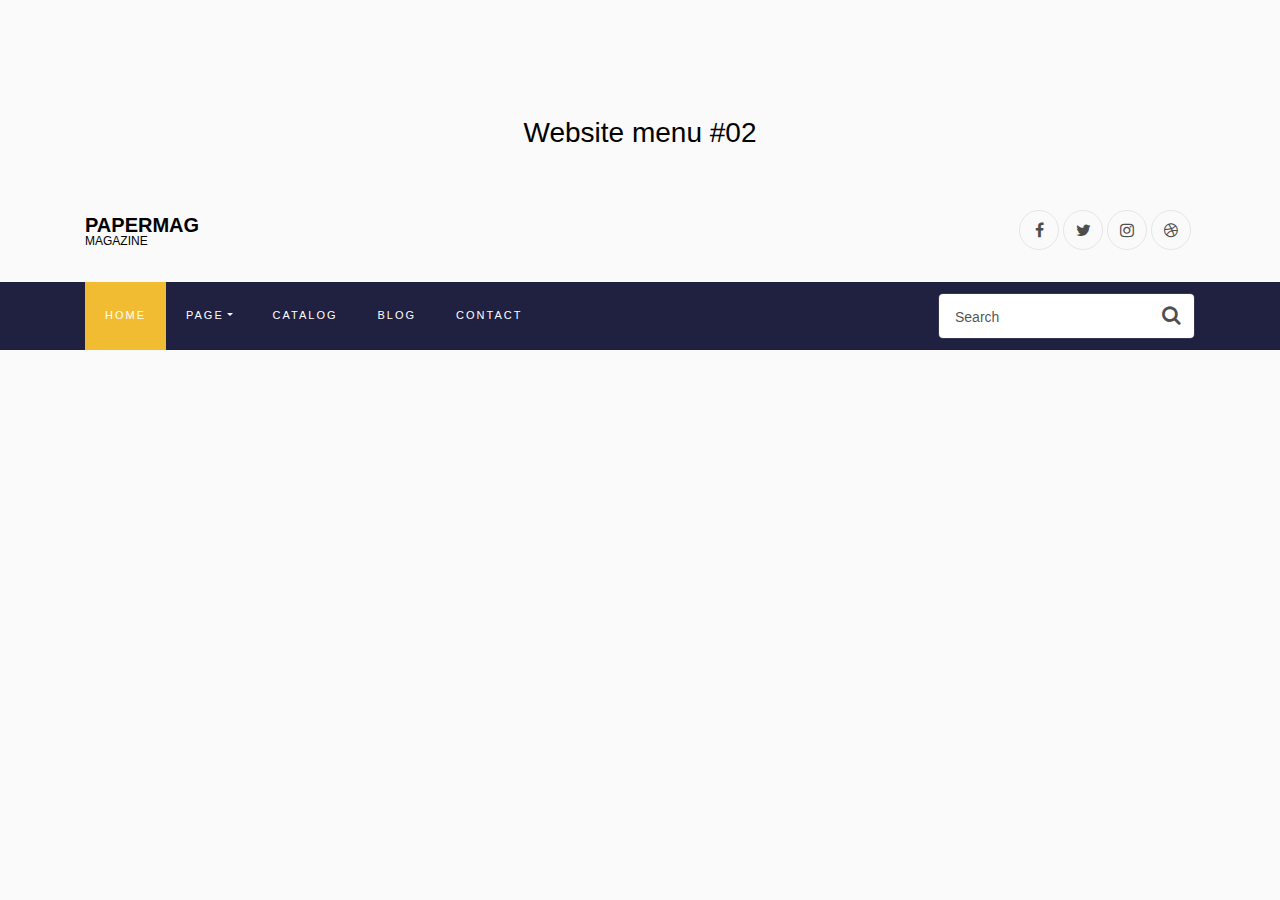
<file: eticaret-staj2/index2.html>
﻿
<!--DropDownMenu Çalışmıyor-->
<!doctype html>
<html>
<head>
	<title>Website menu 02</title>
	<meta charset="utf-8">
	<meta name="viewport" content="width=device-width, initial-scale=1, shrink-to-fit=no">

	<link href='https://fonts.googleapis.com/css?family=Roboto:400,100,300,700' rel='stylesheet' type='text/css'>

	<link rel="stylesheet" href="https://stackpath.bootstrapcdn.com/font-awesome/4.7.0/css/font-awesome.min.css">


	<link href="Content/style2.css" rel="stylesheet" />

	<script src="Scripts/jquery-3.4.1.min.js"></script>

	

	<script src="Scripts/bootstrap.min.js"></script>

	<script src="Scripts/main.js"></script>
    <script src="Scripts/popper.js"></script>
</head>
	<body>
	<section class="ftco-section">
		<div class="container">
			<div class="row justify-content-center">
				<div class="col-md-6 text-center mb-5">
					<h2 class="heading-section">Website menu #02</h2>
				</div>
			</div>
		</div>
		
		<div class="container">
			<div class="row justify-content-between">
				<div class="col">
					<a class="navbar-brand" href="index.html">Papermag <span>Magazine</span></a>
				</div>
				<div class="col d-flex justify-content-end">
					<div class="social-media">
		    		<p class="mb-0 d-flex">
		    			<a href="#" class="d-flex align-items-center justify-content-center"><span class="fa fa-facebook"><i class="sr-only">Facebook</i></span></a>
		    			<a href="#" class="d-flex align-items-center justify-content-center"><span class="fa fa-twitter"><i class="sr-only">Twitter</i></span></a>
		    			<a href="#" class="d-flex align-items-center justify-content-center"><span class="fa fa-instagram"><i class="sr-only">Instagram</i></span></a>
		    			<a href="#" class="d-flex align-items-center justify-content-center"><span class="fa fa-dribbble"><i class="sr-only">Dribbble</i></span></a>
		    		</p>
	        </div>
				</div>
			</div>
		</div>
		<nav class="navbar navbar-expand-lg navbar-dark ftco_navbar bg-dark ftco-navbar-light" id="ftco-navbar">
	    <div class="container">
	    
	      <button class="navbar-toggler" type="button" data-toggle="collapse" data-target="#ftco-nav" aria-controls="ftco-nav" aria-expanded="false" aria-label="Toggle navigation">
	        <span class="fa fa-bars"></span> Menu
	      </button>
				<form action="#" class="searchform order-lg-last">
          <div class="form-group d-flex">
            <input type="text" class="form-control pl-3" placeholder="Search">
            <button type="submit" placeholder="" class="form-control search"><span class="fa fa-search"></span></button>
          </div>
        </form>
	      <div class="collapse navbar-collapse" id="ftco-nav">
	        <ul class="navbar-nav mr-auto">
	        	<li class="nav-item active"><a href="#" class="nav-link">Home</a></li>
	        	<li class="nav-item dropdown">
              <a class="nav-link dropdown-toggle" href="#" id="dropdown04" data-toggle="dropdown" aria-haspopup="true" aria-expanded="false">Page</a>
              <div class="dropdown-menu" aria-labelledby="dropdown04">
              	<a class="dropdown-item" href="#">Page 1</a>
                <a class="dropdown-item" href="#">Page 2</a>
                <a class="dropdown-item" href="#">Page 3</a>
                <a class="dropdown-item" href="#">Page 4</a>
              </div>
            </li>
	        	<li class="nav-item"><a href="#" class="nav-link">Catalog</a></li>
	        	<li class="nav-item"><a href="#" class="nav-link">Blog</a></li>
	          <li class="nav-item"><a href="#" class="nav-link">Contact</a></li>
	        </ul>
	      </div>
	    </div>
	  </nav>
    <!-- END nav -->

	</section>

	

	</body>
</html>
</file>
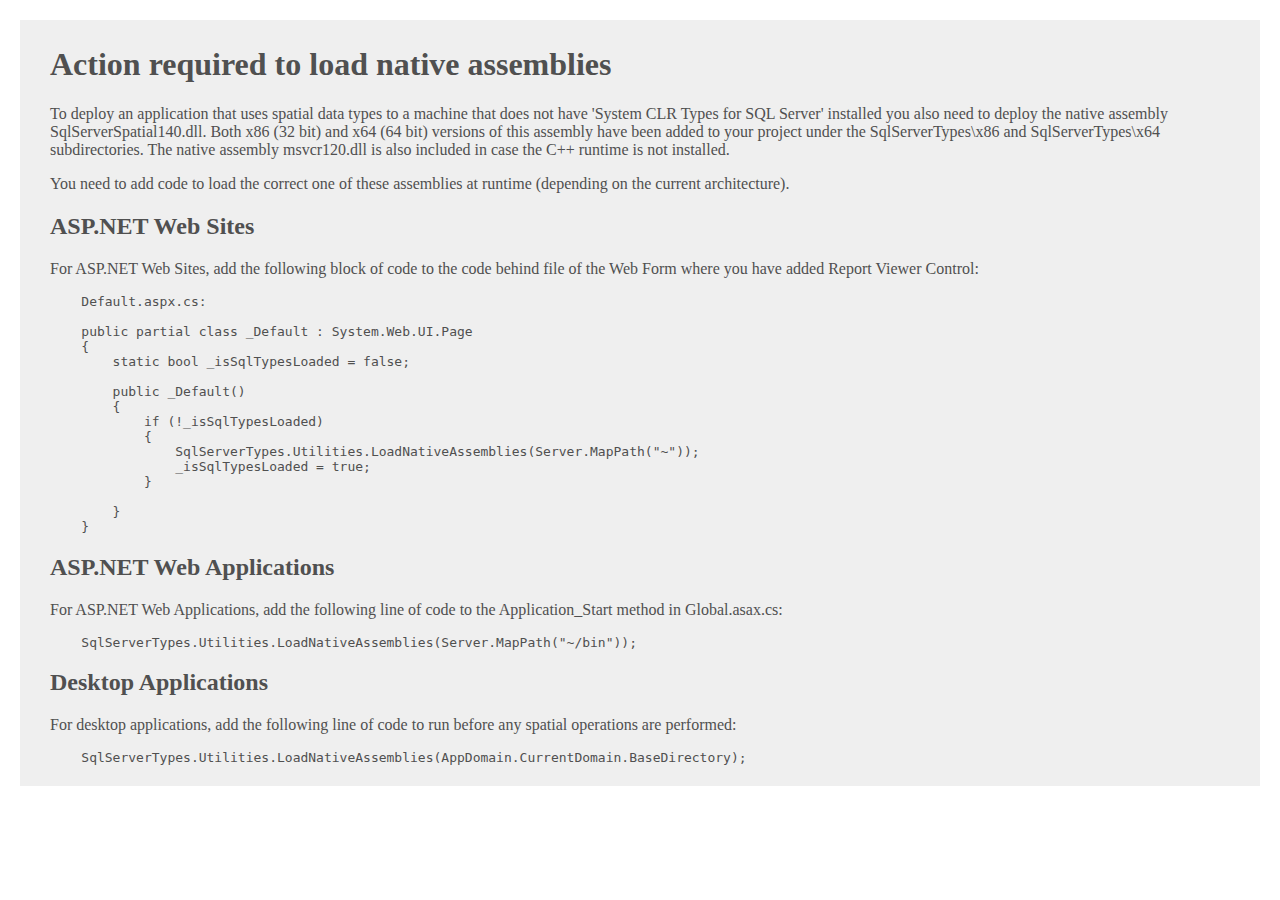
<file: eticaret-staj2/SqlServerTypes/readme.htm>
﻿<html lang="en-US">
<head>
    <meta charset="utf-8" />
    <title>Microsoft.SqlServer.Types</title>
    <style>
        body {
            background: #fff;
            color: #505050;
            margin: 20px;
        }

        #main {
            background: #efefef;
            padding: 5px 30px;
        }
    </style>
</head>
<body>
    <div id="main">
        <h1>Action required to load native assemblies</h1>
        <p>
            To deploy an application that uses spatial data types to a machine that does not have 'System CLR Types for SQL Server' installed you also need to deploy the native assembly SqlServerSpatial140.dll. Both x86 (32 bit) and x64 (64 bit) versions of this assembly have been added to your project under the SqlServerTypes\x86 and SqlServerTypes\x64 subdirectories. The native assembly msvcr120.dll is also included in case the C++ runtime is not installed.
        </p>
        <p>
            You need to add code to load the correct one of these assemblies at runtime (depending on the current architecture).
        </p>
        <h2>ASP.NET Web Sites</h2>
        <p>
            For ASP.NET Web Sites, add the following block of code to the code behind file of the Web Form where you have added Report Viewer Control:
            <pre>
    Default.aspx.cs:
        
    public partial class _Default : System.Web.UI.Page
    {
        static bool _isSqlTypesLoaded = false;

        public _Default()
        {
            if (!_isSqlTypesLoaded)
            {
                SqlServerTypes.Utilities.LoadNativeAssemblies(Server.MapPath("~"));
                _isSqlTypesLoaded = true;
            }
            
        }
    }
</pre>
        </p>
        <h2>ASP.NET Web Applications</h2>
        <p>
            For ASP.NET Web Applications, add the following line of code to the Application_Start method in Global.asax.cs:
            <pre>    SqlServerTypes.Utilities.LoadNativeAssemblies(Server.MapPath("~/bin"));</pre>
        </p>
        <h2>Desktop Applications</h2>
        <p>
            For desktop applications, add the following line of code to run before any spatial operations are performed:
            <pre>    SqlServerTypes.Utilities.LoadNativeAssemblies(AppDomain.CurrentDomain.BaseDirectory);</pre>
        </p>
    </div>
</body>
</html>
</file>
